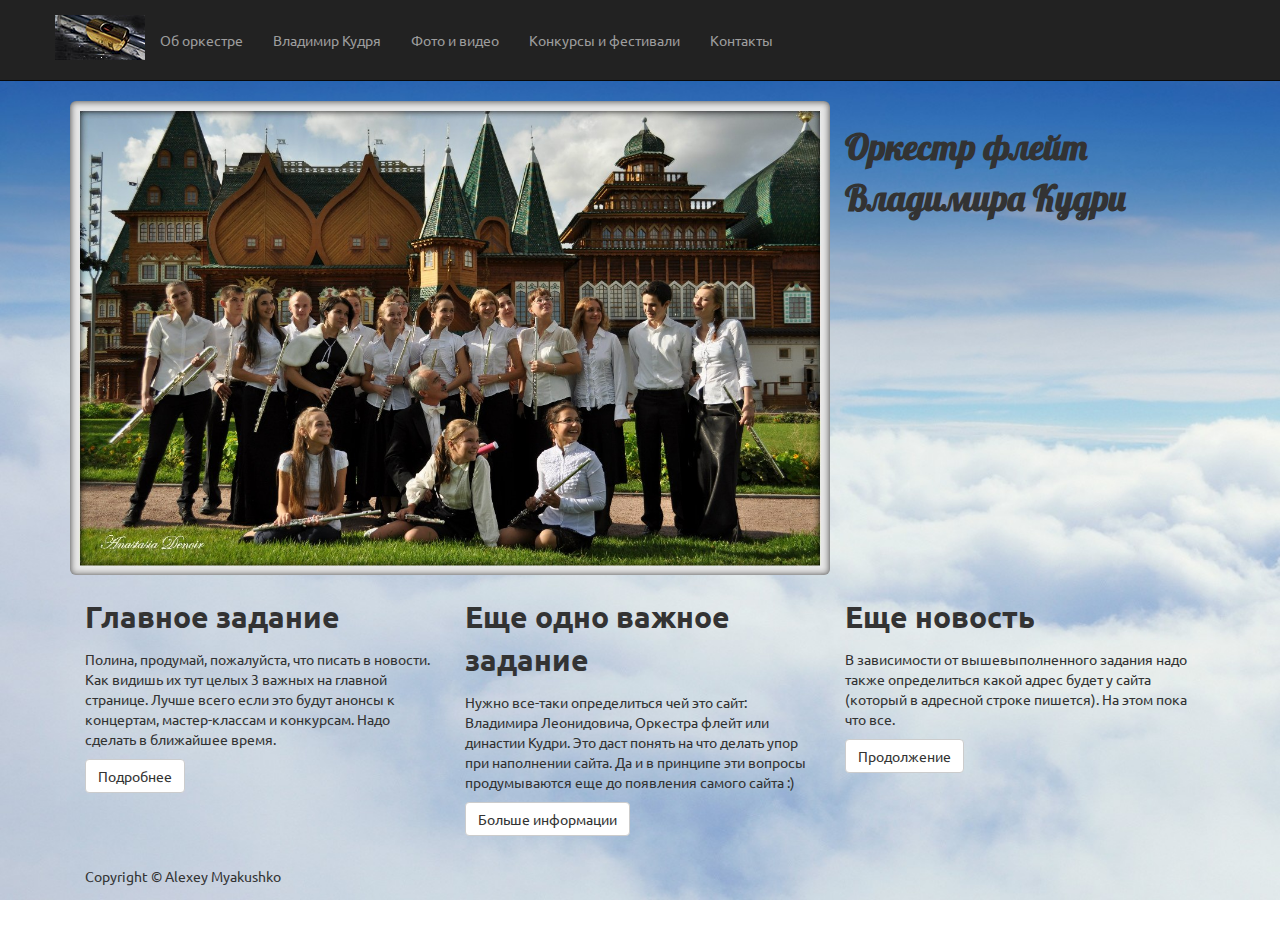
<file: index.html>
<!DOCTYPE html>
<html lang="en">

<head>

    <meta charset="utf-8">
    <meta http-equiv="X-UA-Compatible" content="IE=edge">
    <meta name="viewport" content="width=device-width, initial-scale=1">
    <meta name="description" content="">
    <meta name="author" content="">

    <title>Оркестр флейт Владимира Кудри</title>

    <link rel="stylesheet" href="https://cdnjs.cloudflare.com/ajax/libs/animate.css/3.5.2/animate.min.css">
    <link href="https://fonts.googleapis.com/css?family=Lobster|Ubuntu&amp;subset=cyrillic" rel="stylesheet">
    <!-- Bootstrap Core CSS -->
    <link href="css/bootstrap.min.css" rel="stylesheet">

    <!-- Custom CSS -->
    <link href="css/small-business.css" rel="stylesheet">

    <!-- HTML5 Shim and Respond.js IE8 support of HTML5 elements and media queries -->
    <!-- WARNING: Respond.js doesn't work if you view the page via file:// -->
    <!--[if lt IE 9]>
        <script src="https://oss.maxcdn.com/libs/html5shiv/3.7.0/html5shiv.js"></script>
        <script src="https://oss.maxcdn.com/libs/respond.js/1.4.2/respond.min.js"></script>
    <![endif]-->

</head>

<body style="padding-top:0;">

    <!-- Navigation -->
    <nav class="navbar navbar-inverse navbar-fixed-top animated fadeInDown" role="navigation">
        
        <div class="container">
            <!-- Brand and toggle get grouped for better mobile display -->
            <div class="navbar-header">
                <button type="button" class="navbar-toggle" data-toggle="collapse" data-target="#bs-example-navbar-collapse-1">
                    <span class="sr-only">Toggle navigation</span>
                    <span class="icon-bar"></span>
                    <span class="icon-bar"></span>
                    <span class="icon-bar"></span>
                </button>
                <a class="navbar-brand" href="#">
                    <img src="images/logo.jpg" alt="VKudrya">
                </a>
            </div>
            <!-- Collect the nav links, forms, and other content for toggling -->
            <div class="collapse navbar-collapse" id="bs-example-navbar-collapse-1">
                <ul class="nav navbar-nav">
                    <li>
                        <a href="#">Об оркестре</a>
                    </li>
                    <li>
                        <a href="#">Владимир Кудря</a>
                    </li>
                    <li>
                        <a href="#">Фото и видео</a>
                    </li>
                    <li>
                        <a href="#">Конкурсы и фестивали</a>
                    </li>
                    <li>
                        <a href="#">Контакты</a>
                    </li>
                </ul>
            </div>
            <!-- /.navbar-collapse -->
        </div>
        <!-- /.container -->
    </nav>

    <!-- Page Content -->
    <div class="container">

        <!-- Heading Row -->
        <div class="row">
            <div class="col-md-8">
                <img class="img-responsive img-rounded animated fadeIn " src="images/1.jpg" alt="">
            </div>
            <!-- /.col-md-8 -->
            <div class="col-md-4 animated fadeIn">
                <h1>Оркестр флейт Владимира Кудри</h1>
                <!--<h1><span style="color:#5d1dab; font-size: 0.6em">Добро пожаловать на наш сайт! Здесь вы можете узнать все об Оркестре флейт Владимира Кудри, о наших планах, программах, фестивалях и конкурсах. Приятного просмотра!</span></h1>-->
               <!-- <a class="btn btn-primary btn-lg" href="#">Call to Action!</a>
            </div>
            <!-- /.col-md-4 -->
        </div>
        <!-- /.row -->

        <hr>

        <!-- Call to Action Well -->
        <div class="row animated fadeInUp">
            <div class="col-lg-12">
               <!-- <div class="well text-center">
                    Добро пожаловать на наш сайт! Здесь вы можете узнать все об Оркестре флейт Владимира Кудри, о наших планах, программах, фестивалях и конкурсах.<p><p> Приятного просмотра!
                </div>
            </div>
            <!-- /.col-lg-12 -->
        </div>
        <!-- /.row -->

        <!-- Content Row -->
        <div class="row">
            <div class="col-md-4">
                <h2>Главное задание</h2>
                <p>Полина, продумай, пожалуйста, что писать в новости. Как видишь их тут целых 3 важных на главной странице. Лучше всего если это будут анонсы к концертам, мастер-классам и конкурсам. Надо сделать в ближайшее время.</p>
                <a class="btn btn-default" href="#">Подробнее</a>
            </div>
            <!-- /.col-md-4 -->
            <div class="col-md-4">
                <h2>Еще одно важное задание</h2>
                <p>Нужно все-таки определиться чей это сайт: Владимира Леонидовича, Оркестра флейт или династии Кудри. Это даст понять на что делать упор при наполнении сайта. Да и в принципе эти вопросы продумываются еще до появления самого сайта :)</p>
                <a class="btn btn-default" href="#">Больше информации</a>
            </div>
            <!-- /.col-md-4 -->
            <div class="col-md-4">
                <h2>Еще новость</h2>
                <p>В зависимости от вышевыполненного задания надо также определиться какой адрес будет у сайта (который в адресной строке пишется). На этом пока что все.</p>
                <a class="btn btn-default" href="#">Продолжение</a>
            </div>
            <!-- /.col-md-4 -->
        </div>
        <!-- /.row -->

        <!-- Footer -->
        <footer>
            <div class="row">
                <div class="col-lg-12">
                    <p>Copyright &copy; Alexey Myakushko</p>
                </div>
            </div>
        </footer>

    </div>
    <!-- /.container -->


    <!-- jQuery -->
    <script src="js/jquery.js"></script>

    <!-- Bootstrap Core JavaScript -->
    <script src="js/bootstrap.min.js"></script>

</body>

</html>
</file>
<file: css/small-business.css>
/*!
 * Start Bootstrap - Small Business (http://startbootstrap.com/)
 * Copyright 2013-2016 Start Bootstrap
 * Licensed under MIT (https://github.com/BlackrockDigital/startbootstrap/blob/gh-pages/LICENSE)
 */

body {
    padding-top: 70px; /* Required padding for .navbar-fixed-top. Change if height of navigation changes. */
}

.navbar-fixed-top .nav {
    padding: 15px 0;
}

.navbar-fixed-top .navbar-brand {
    padding: 0 15px;
}

footer {
    padding: 30px 0;
}

@media(min-width:768px) {
    body {
        padding-top: 100px; /* Required padding for .navbar-fixed-top. Change if height of navigation changes. */
    }

    .navbar-fixed-top .navbar-brand {
        padding: 15px 0;
    }
}
</file>
